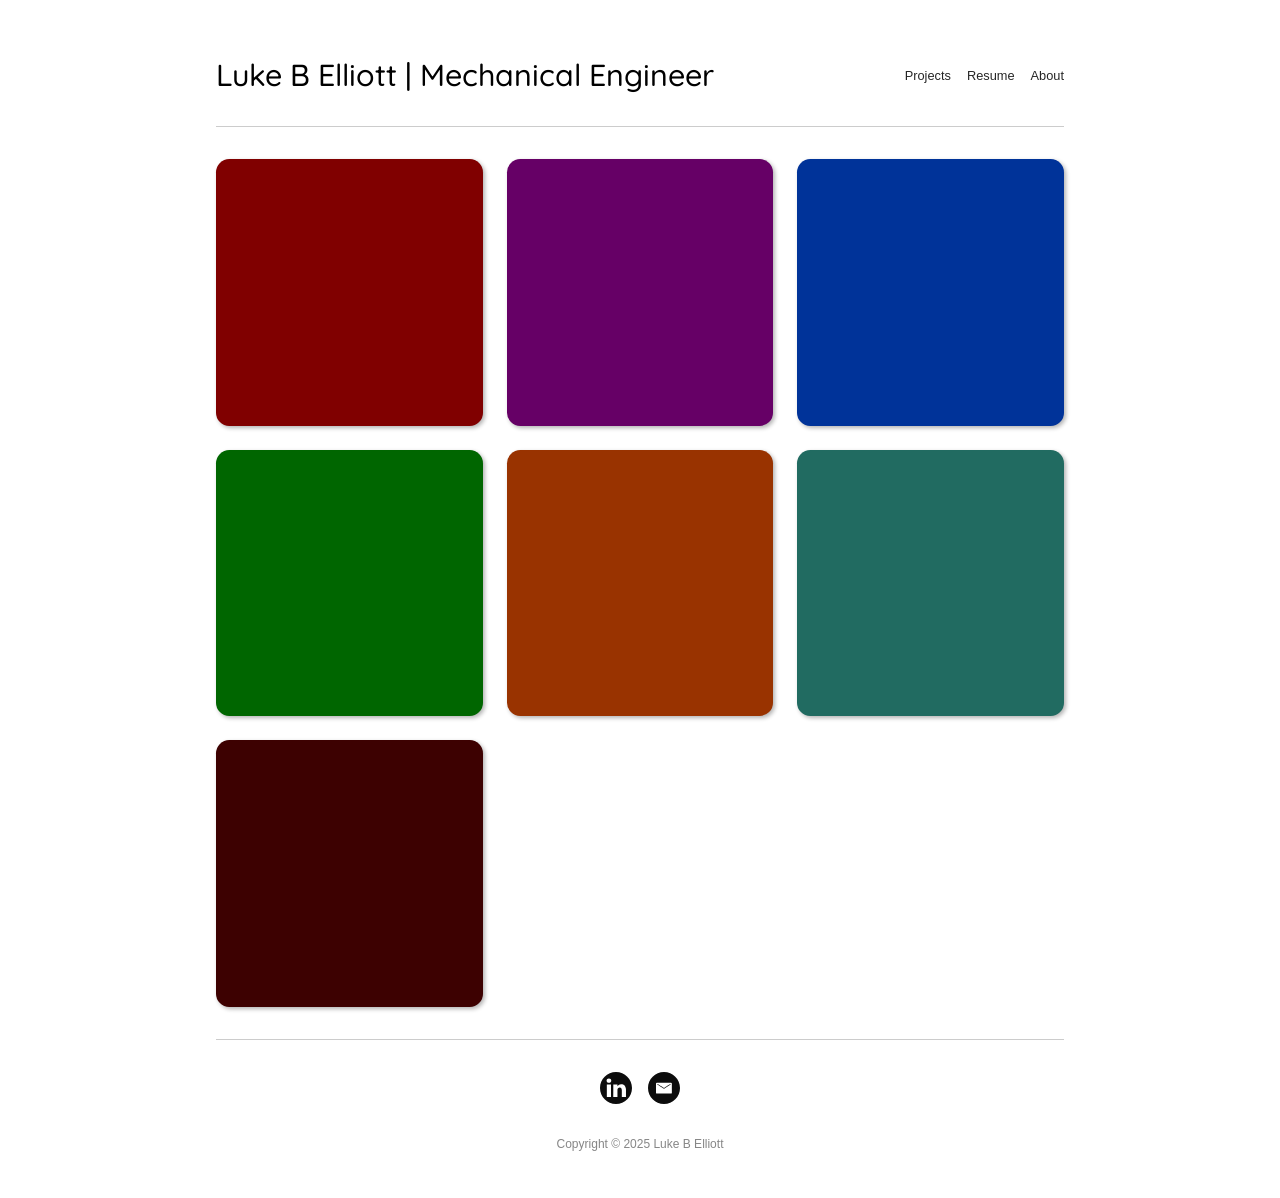
<file: index.html>
<!DOCTYPE html>
<html lang="en">

<head>
    <meta charset="UTF-8">
    <meta name="viewport" content="width=device-width, initial-scale=1.0">
    <title>Luke B Elliott</title>
    <link rel="icon" type="image/x-icon" href="images/favicon.ico">
    <link rel="stylesheet" href="style.css">
    <link rel="preconnect" href="https://fonts.googleapis.com">
    <link rel="preconnect" href="https://fonts.gstatic.com" crossorigin>
    <link href="https://fonts.googleapis.com/css2?family=Quicksand:wght@300..700&display=swap" rel="stylesheet">
</head>

<body>

    <!--Header includes Title and Navigation Bar-->
    <div class="header">
        <div class="header-title">
            <h1><a href="index.html">Luke B Elliott | Mechanical Engineer</a></h1>
        </div>
        <nav class="navbar">
            <ul>
                <li><a href="index.html">Projects</a></li>
                <li><a href="resume.html">Resume</a></li>
                <li><a href="about.html">About</a></li>
            </ul>   
        </nav>
    </div>

    <main>
        <hr>
        <div class="project-selection">
            <div class = "project one">
                <p>3lb Battlebot</p>
                <p>Coursework</p>
            </div>
            <div class = "project two">
                <p>Ultrasonic MEMS Device</p>
                <p>Senior Design</p>
            </div>
            <div class = "project three">
                <p>DIY Vice</p>
                <p>Coursework</p>
            </div>
            <div class = "project four">
                <p>Guitar Pedal A</p>
                <p>Personal Project</p>
            </div>
            <div class = "project five">
                <p>Guitar Pedal B</p>
                <p>Personal Project</p>
            </div>
            <div class = "project six">
                <p>Fidget Spinner</p>
                <p>Coursework</p>
            </div>
            <div class = "project seven">
                <p>The Website</p>
                <p>Employment Project?</p>
            </div>
        </div>
        <hr>
    </main>


    <!--Footer includes Copyright and Clickable Icons for Socials-->
    <div class="footer">
        <div class="footer-icons">
            <a href="https://www.linkedin.com/in/lukebuckelliott/" target="__blank">
                <?xml version="1.0"?><!DOCTYPE svg  PUBLIC '-//W3C//DTD SVG 1.1//EN'  'http://www.w3.org/Graphics/SVG/1.1/DTD/svg11.dtd'><svg height="100%" style="fill-rule:evenodd;clip-rule:evenodd;stroke-linejoin:round;stroke-miterlimit:2;" version="1.1" viewBox="0 0 512 512" width="100%" xml:space="preserve" xmlns="http://www.w3.org/2000/svg" xmlns:serif="http://www.serif.com/" xmlns:xlink="http://www.w3.org/1999/xlink"><path d="M256,0c141.29,0 256,114.71 256,256c0,141.29 -114.71,256 -256,256c-141.29,0 -256,-114.71 -256,-256c0,-141.29 114.71,-256 256,-256Zm-80.037,399.871l0,-199.921l-66.464,0l0,199.921l66.464,0Zm239.62,0l0,-114.646c0,-61.409 -32.787,-89.976 -76.509,-89.976c-35.255,0 -51.047,19.389 -59.889,33.007l0,-28.306l-66.447,0c0.881,18.757 0,199.921 0,199.921l66.446,0l0,-111.65c0,-5.976 0.43,-11.95 2.191,-16.221c4.795,-11.935 15.737,-24.299 34.095,-24.299c24.034,0 33.663,18.34 33.663,45.204l0,106.966l66.45,0Zm-272.403,-296.321c-22.74,0 -37.597,14.95 -37.597,34.545c0,19.182 14.405,34.544 36.717,34.544l0.429,0c23.175,0 37.6,-15.362 37.6,-34.544c-0.43,-19.595 -14.424,-34.545 -37.149,-34.545Z"/></svg>
            </a>
            <a href="mailto:lukebelliot23@gmail.com">
                <?xml version="1.0"?><svg height="72" viewBox="0 0 72 72" width="72" xmlns="http://www.w3.org/2000/svg"><g fill="none" fill-rule="evenodd"><path d="M36,72 L36,72 C55.882251,72 72,55.882251 72,36 L72,36 C72,16.117749 55.882251,-3.65231026e-15 36,0 L36,0 C16.117749,3.65231026e-15 -2.4348735e-15,16.117749 0,36 L0,36 C2.4348735e-15,55.882251 16.117749,72 36,72 Z" fill="#000"/><path d="M18,26.1623226 L18,46.5476129 C18,47.6566452 18.8117419,48.5554839 19.9300645,48.5554839 L51.7447742,48.5554839 C52.8619355,48.5554839 53.6748387,47.6461935 53.6748387,46.5476129 L53.6748387,26.1623226 C53.6748387,24.9452903 52.947871,24 51.7447742,24 L19.9300645,24 C18.6805161,24 18,24.9685161 18,26.1623226 M20.9334194,27.9379355 C20.9334194,27.4467097 21.2307097,27.1656774 21.7056774,27.1656774 C21.9994839,27.1656774 33.560129,34.4910968 34.2603871,34.9207742 L36.0696774,36.0460645 C36.6433548,35.6616774 37.2193548,35.3330323 37.8139355,34.9347097 C39.0274839,34.1589677 49.8251613,27.1656774 50.1224516,27.1656774 C50.5985806,27.1656774 50.8947097,27.4467097 50.8947097,27.9379355 C50.8947097,28.4581935 49.8925161,28.9749677 49.239871,29.3732903 C45.1393548,31.8723871 41.04,34.5967742 36.980129,37.1887742 C36.7432258,37.3490323 36.2845161,37.6916129 35.9407742,37.6393548 C35.5575484,37.580129 23.7936774,30.0224516 21.6534194,28.7636129 C21.3317419,28.5743226 20.9334194,28.4012903 20.9334194,27.9379355" fill="var(--body-bg)"/></g></svg>
            </a>
        </div>
        <p style="color:dimgray; text-align: center; font-size:12px;">Copyright &copy 2025 Luke B Elliott</p>
    </div>

</body>

</html>
</file>
<file: style.css>
/*CSS Style Sheet*/

/*WEBSITE SETTINGS*/
:root {
    --body-bg: white;
}
*,
*::before,
*::after {
    box-sizing: border-box;
}
* {
    margin: 0px;
    padding: 0px;
}
html{
    font-size: 16px;
    scroll-behavior: smooth; /*Smooth scrolling for anchor links*/
    font-family: 'inter', sans-serif;
}
body {
    background-color: var(--body-bg);
    color: black;
}

p{
    font-family: 'Montserrat', sans-serif;
    font-size: 1.0rem;
    line-height: 1.6rem;
    opacity: 0.8;
    font-weight: 300;
    text-align: left;
    padding: 8px 0px;
}

/*Margins for larger divs */
main, .footer, .header, hr{
    margin: 32px 0;
    width: 100%;
    max-width: 896px;
    min-width: 288px;
    margin-inline: auto;
    padding: 0 24px;
}

/*HEADER TITLE*/
.header{
    display:flex;
    flex-direction: row;
    align-items:center;
    color: black;
    margin-top:56px;
    gap: 16px;
}

.header-title a{
    color:inherit;
    text-decoration:none;
    transition: opacity 0.2s;
}

.header-title a:hover, .navbar a:hover {
    opacity: 0.6;
}

.header-title h1{
    font-size: 1.9rem;
    font-weight: 500;
    font-family: 'Quicksand', sans-serif;
}

/*NAVBAR*/
.navbar{
    margin-left:auto;
}
.navbar ul{
    list-style-type: none;
    gap: 16px;
    margin: 0px;
    display: flex;
}
.navbar a{
    color: black;
    text-decoration: none;
    display: block;
    transition: opacity 0.2s;
}
.navbar li{
    font-size: 0.8rem;
    font-weight: 400;
    opacity:0.85;
}

/*LINE BREAKS*/
hr{
    border: none;
    border-top: 1px solid #ccc;
}

/*MAIN CONTENT - HOMEPAGE*/
main{
    text-align: center;
}
.project-selection{
    display: grid;
    grid-template-columns: repeat(3, minmax(192px, 1fr));
    gap: clamp(12px, 3vw, 24px); /* Responsive gap */
}

.project{
    display:flex;
    flex-direction:column;
    aspect-ratio: 1/1;
    border-radius: 5%;
    box-shadow: 2px 2px 4px rgba(0, 0, 0, 0.3);
    transition: transform 0.2s, box-shadow 0.2s;
    justify-content: center;
    align-items: center;
}

.project p{
    padding: 0px;
}

.project:hover{
    transform: scale(1.05);
    transition-duration: 0.2s;
    box-shadow: 4px 4px 8px rgba(0, 0, 0, 0.4);
    opacity: 0.97;
}

.one {
    background-color:Maroon;
}
.two {
    background-color:#660066;
}
.three {
    background-color:#003399;
}
.four {
    background-color:#006600;
}
.five{
    background-color:#993300;
}
.six{
    background-color:#216b61;
}
.seven{
    background-color:#3d0101;
}

.project p{
    opacity: 0;
    transition: opacity 0.2s;
}
.project:hover p{
    opacity: 1;
}

.project p:nth-child(1){
    font-size: 16px;
    font-weight: 600;
    color: white;
}
.project p:nth-child(2){
    font-size: 12px;
    font-weight: 300;
    color:white;
    font-style:italic;
    border: 0px solid blue;
}

/*FOOTER*/
.footer-icons{
    display: flex;
    justify-content: center;
    align-items: center;
    gap: 16px;
    margin: 0 0 16px 0;
}

.footer-icons a svg{
    width:32px;
    height:32px;
    opacity: 0.95;
    transition: opacity 0.3s
} 

.footer-icons a svg:hover{
    opacity: 0.7;
}

/*RESUME SECTION*/
#resumePDF {
    width: 100%;
    height: 1100px;
    border: none;
    overflow: auto;
}

/*ABOUT ME SECTION*/
.about_me {
    display: grid;
    grid-template-columns: 1fr 1fr;
    grid-template-rows: auto;
    gap: 24px;
    align-content: center;
}

.about_me img, .about_me p{
    border: 1px solid red;
}

.about_me img {
    width: 100%;
    height: auto;
    object-fit: contain;
    display: block;
    border-radius: 5%;
}

.about_me .paragraph2{
    grid-column: 1 / -1;
}


/*MEDIA QUERIES*/

/*Tablets*/
@media (max-width: 760px) {
    .project-selection {
        grid-template-columns: repeat(2, minmax(192px, 1fr));
    }
    .header {
        flex-direction: column;
        align-items: center;
        margin: 32px 0px;
    }
    .header-title{
        text-align: center;
        width: 100%;
    }
    .header-title h1{
        font-size: clamp(0.9rem, 4vw, 2rem);
    }
    .navbar {
        margin-left: 0;
        width: 100%;
        display: flex;
        justify-content: center;
    }
}

/*phones*/
@media (max-width: 500px) {
    .navbar li{
        font-size: clamp(0.6rem, 3vw, 0.8rem);

    }
    .project-selection {
        grid-template-columns: repeat(1, minmax(192px, 1fr));
        gap: clamp(16px, 5vw, 32px);
        padding: 12px;
    }
}

@media (max-width: 600px) {
    .about_me {
        grid-template-columns: 1fr;
        grid-template-rows: auto;
        padding-inline: 32px;
        row-gap: 0px;

    }
    .about_me p{
        text-align: center;
    }
}
</file>
